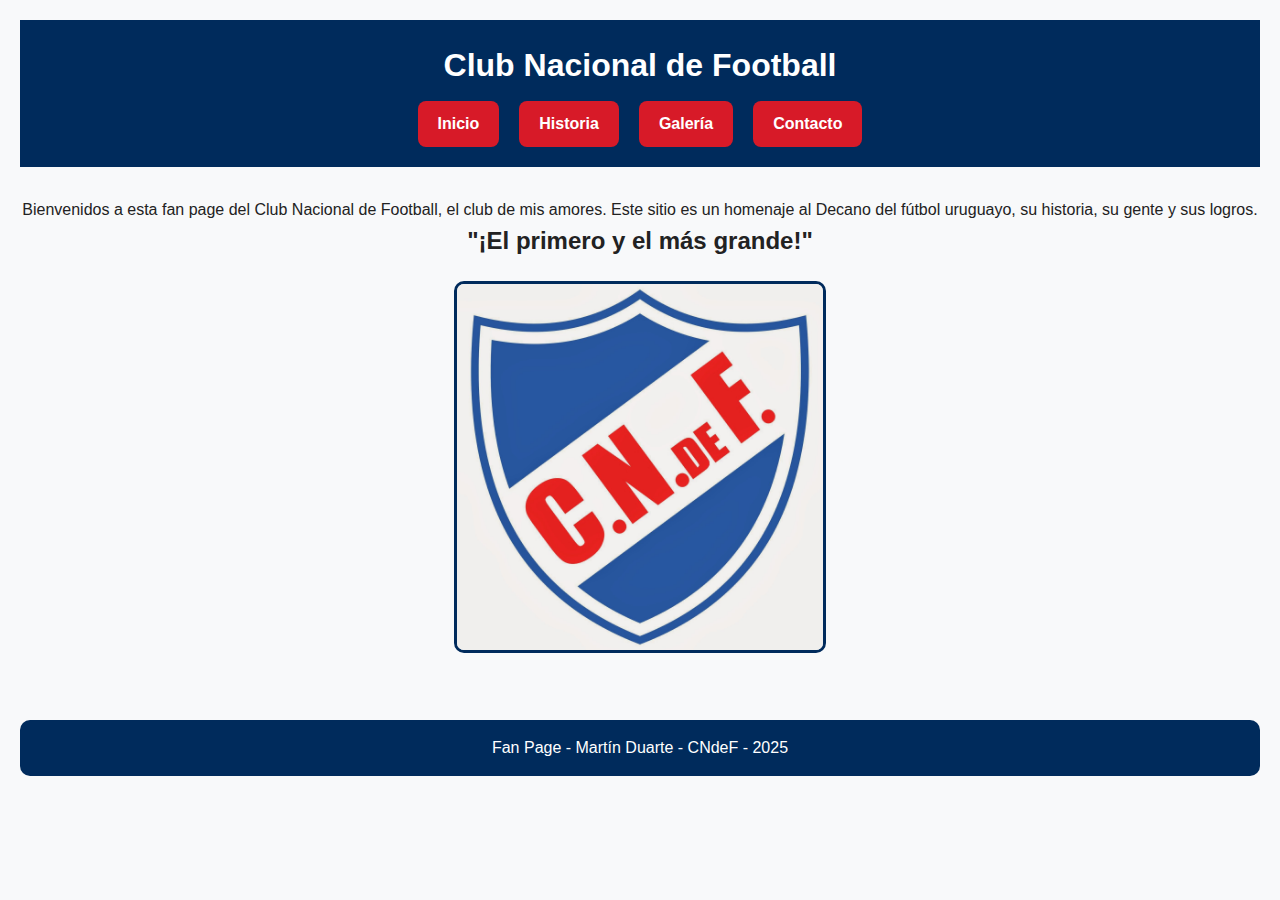
<file: index.html>
<!DOCTYPE html>
<html lang="es">
<head>
  <meta charset="UTF-8">
  <title>Fan Page Nacional</title>
  <link rel="stylesheet" href="CSS/style.css">
</head>
<body>

  <!-- INICIO -->
  <header>
    <h1>Club Nacional de Football</h1>
    <nav>
      <ul>
        <li><a href="index.html">Inicio</a></li>
        <li><a href="biografia.html">Historia</a></li>
        <li><a href="galeria.html">Galería</a></li>
        <li><a href="contacto.html">Contacto</a></li>
      </ul>
    </nav>
  </header>

  <main>
    <p>Bienvenidos a esta fan page del Club Nacional de Football, el club de mis amores. Este sitio es un homenaje al Decano del fútbol uruguayo, su historia, su gente y sus logros.</p>
    <h2>"¡El primero y el más grande!"</h2>
    <img class="portada" src="Imagenes/EscudoNacional.jpg" alt="Escudo del Club Nacional de Football" />
    <!-- <audio src="multimedia/himno.mp3" controls></audio> (opcional) -->
  </main>

  <!-- FOOTER -->
  <footer>
    <p> Fan Page - Martín Duarte - CNdeF - 2025</p>
  </footer>

</body>
</html>
</file>
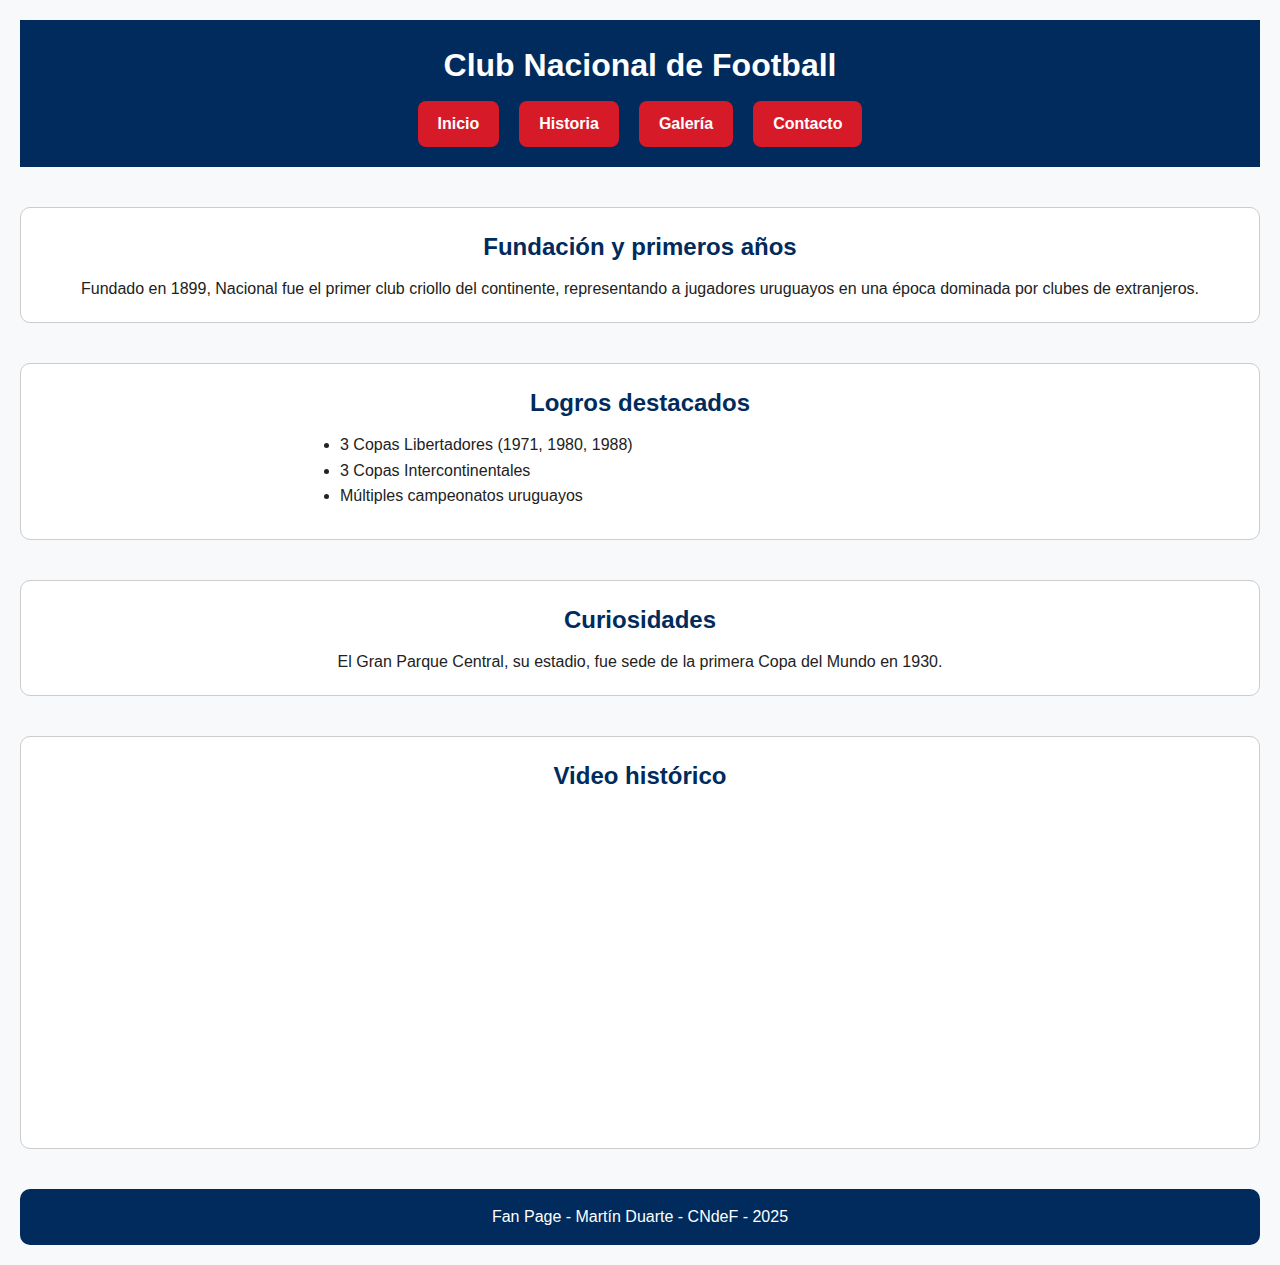
<file: biografia.html>
<!DOCTYPE html>
<html lang="es">
<head>
  <meta charset="UTF-8">
  <title>Historia de Nacional</title>
  <link rel="stylesheet" href="CSS/style.css">
</head>
<body>

  <!-- INICIO -->
  <header>
    <h1>Club Nacional de Football</h1>
    <nav>
      <ul>
        <li><a href="index.html">Inicio</a></li>
        <li><a href="biografia.html">Historia</a></li>
        <li><a href="galeria.html">Galería</a></li>
        <li><a href="contacto.html">Contacto</a></li>
      </ul>
    </nav>
  </header>

  <main>
    <section>
      <h2>Fundación y primeros años</h2>
      <p>Fundado en 1899, Nacional fue el primer club criollo del continente, representando a jugadores uruguayos en una época dominada por clubes de extranjeros.</p>
    </section>

    <section>
      <h2>Logros destacados</h2>
      <ul>
        <li>3 Copas Libertadores (1971, 1980, 1988)</li>
        <li>3 Copas Intercontinentales</li>
        <li>Múltiples campeonatos uruguayos</li>
      </ul>
    </section>

    <section>
      <h2>Curiosidades</h2>
      <p>El Gran Parque Central, su estadio, fue sede de la primera Copa del Mundo en 1930.</p>
    </section>

    <!-- Video opcional -->
    <section>
      <h2>Video histórico</h2>
      <iframe width="560" height="315" src="https://www.youtube.com/embed/2LnWKsN2UCI?si=VLFDkcckXsRUSge5" title="YouTube video player" frameborder="0" allow="accelerometer; autoplay; clipboard-write; encrypted-media; gyroscope; picture-in-picture; web-share" referrerpolicy="strict-origin-when-cross-origin" allowfullscreen></iframe>
    </section>
  </main>

  <!-- FOOTER -->
  <footer>
    <p> Fan Page - Martín Duarte - CNdeF - 2025</p>
  </footer>

</body>
</html>
</file>
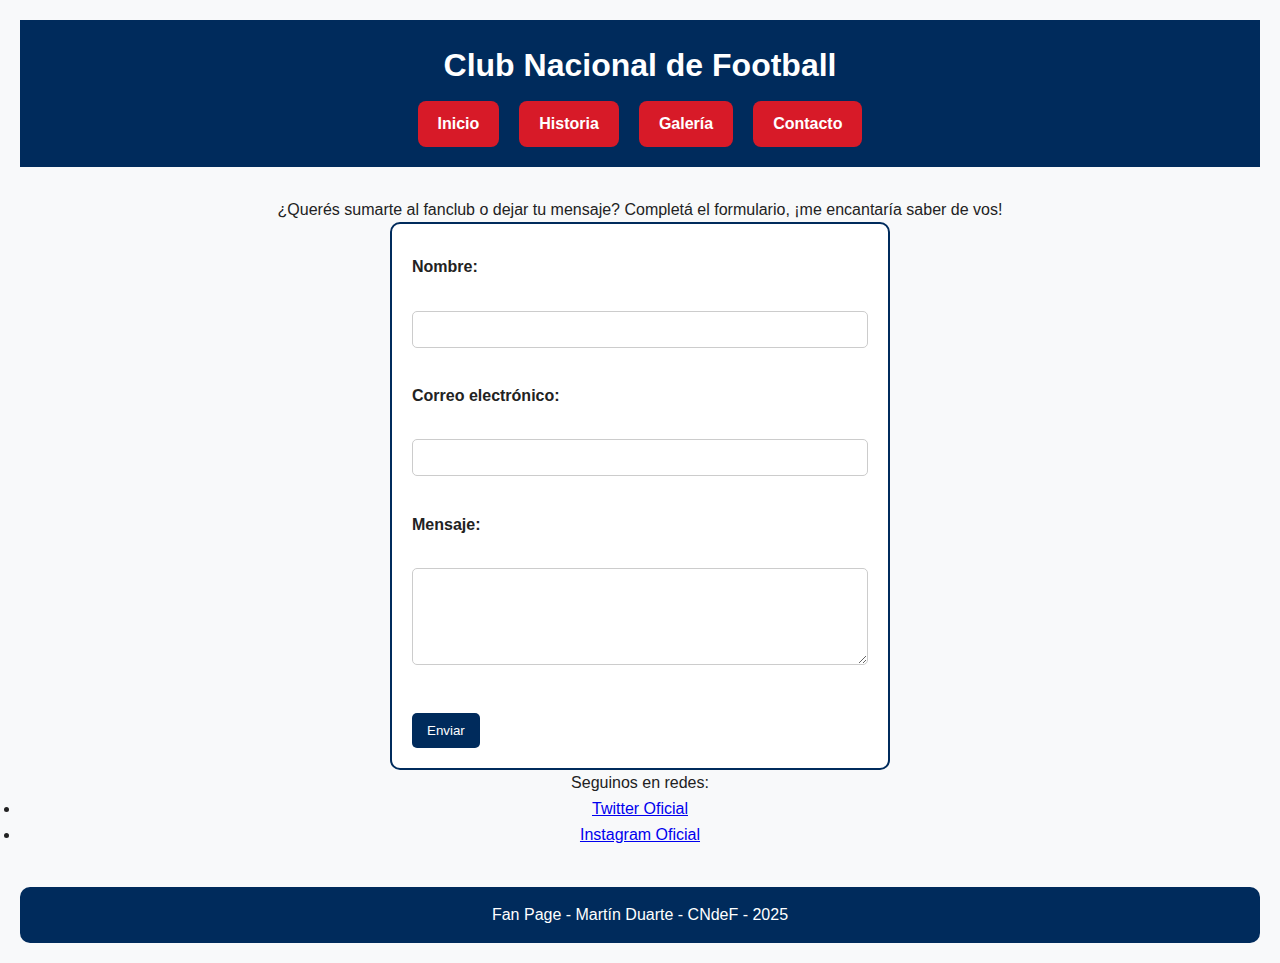
<file: contacto.html>
<!DOCTYPE html>
<html lang="es">
<head>
  <meta charset="UTF-8">
  <title>Contacto Fan Page Nacional</title>
  <link rel="stylesheet" href="CSS/style.css">
</head>
<body>

  <!-- INICIO -->
  <header>
    <h1>Club Nacional de Football</h1>
    <nav>
      <ul>
        <li><a href="index.html">Inicio</a></li>
        <li><a href="biografia.html">Historia</a></li>
        <li><a href="galeria.html">Galería</a></li>
        <li><a href="contacto.html">Contacto</a></li>
      </ul>
    </nav>
  </header>

  <main>
    <p>¿Querés sumarte al fanclub o dejar tu mensaje? Completá el formulario, ¡me encantaría saber de vos!</p>

    <form>
      <label for="nombre">Nombre:</label><br>
      <input type="text" id="nombre" name="nombre" required><br><br>

      <label for="correo">Correo electrónico:</label><br>
      <input type="email" id="correo" name="correo" required><br><br>

      <label for="mensaje">Mensaje:</label><br>
      <textarea id="mensaje" name="mensaje" rows="5" required></textarea><br><br>

      <button type="submit">Enviar</button>
    </form>

    <p>Seguinos en redes:</p>
    <ul>
      <li><a href="https://twitter.com/Nacional" target="_blank">Twitter Oficial</a></li>
      <li><a href="https://www.instagram.com/nacional/" target="_blank">Instagram Oficial</a></li>
    </ul>
  </main>

  <!-- FOOTER -->
  <footer>
    <p> Fan Page - Martín Duarte - CNdeF - 2025</p>
  </footer>

</body>
</html>
</file>
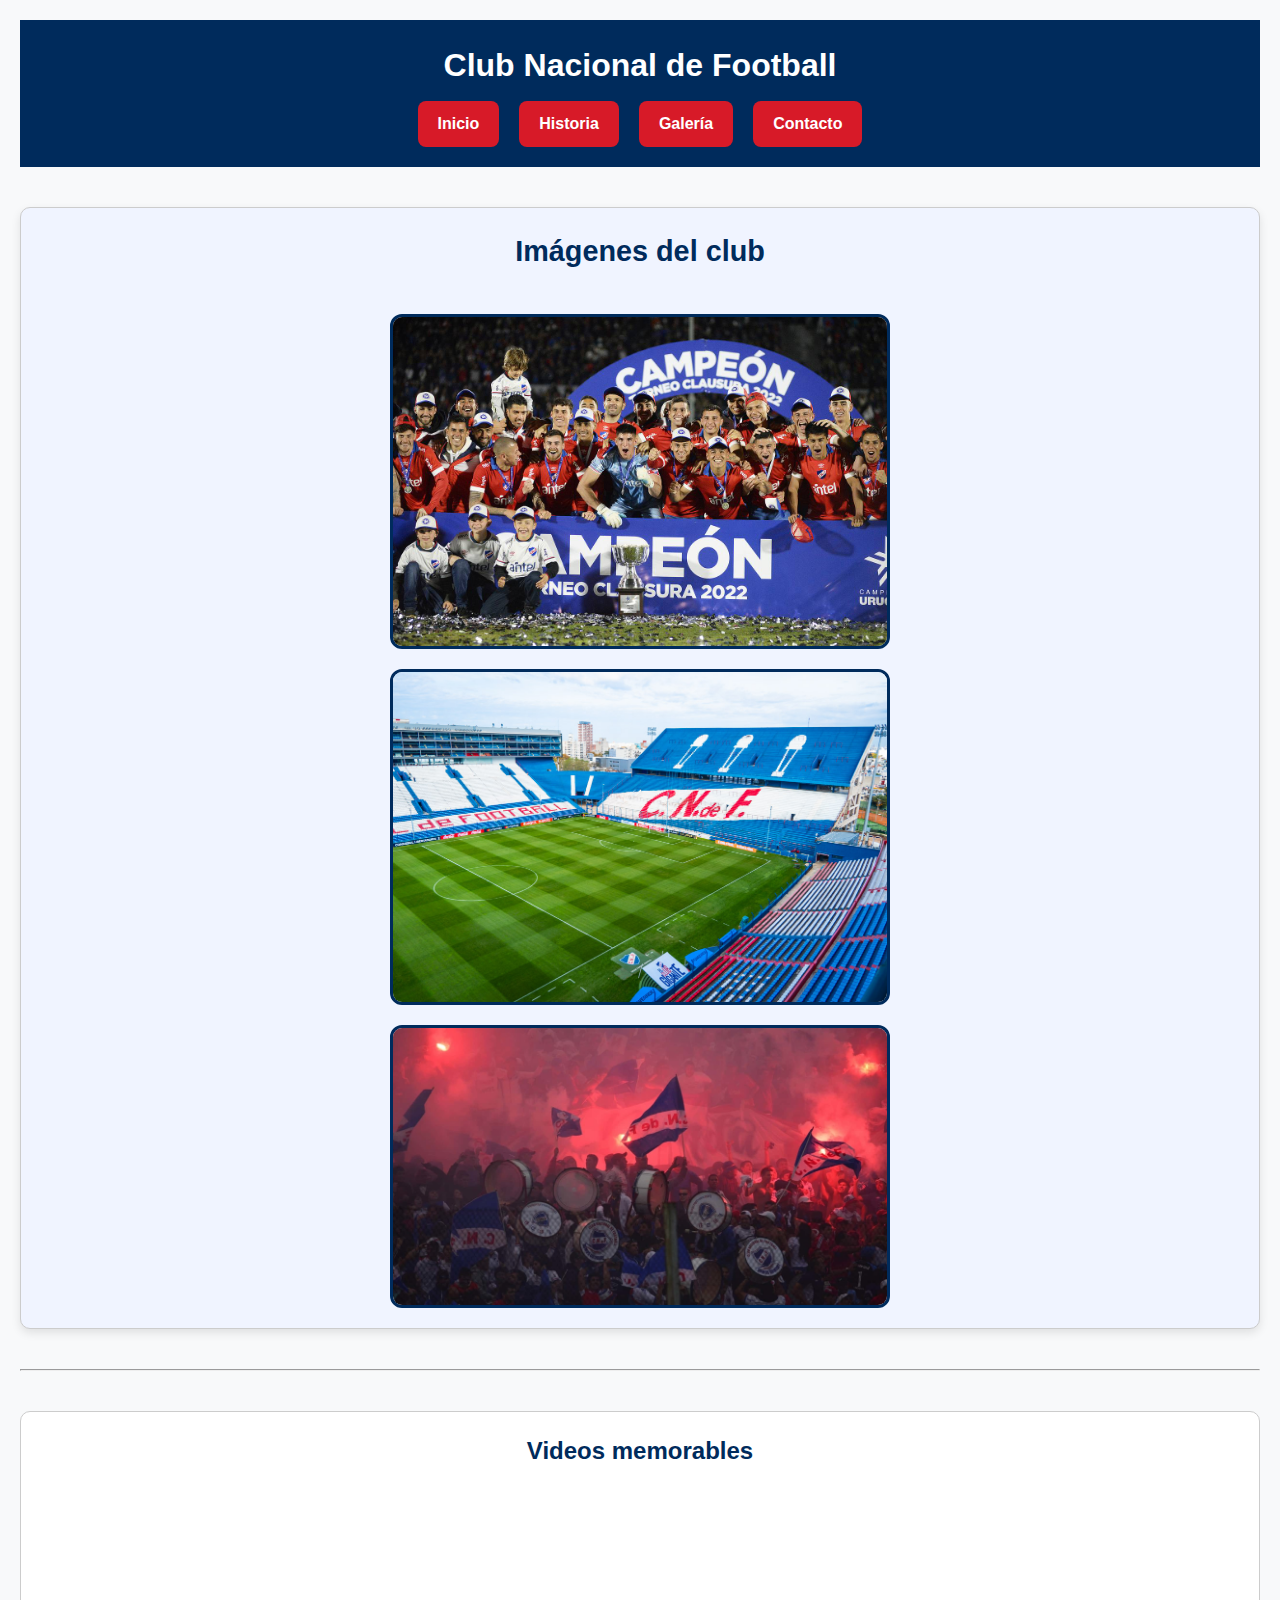
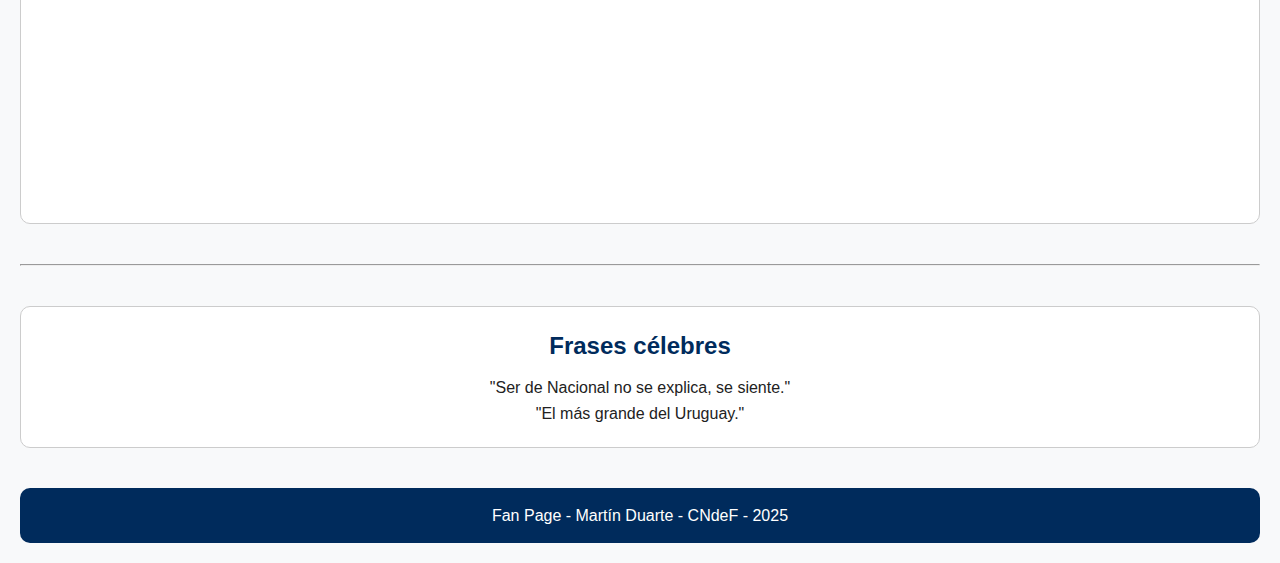
<file: galeria.html>
<!DOCTYPE html>
<html lang="es">
<head>
  <meta charset="UTF-8">
  <title>Galería Nacional</title>
  <link rel="stylesheet" href="CSS/style.css">
</head>
<body>

  <!-- INICIO -->
  <header>
    <h1>Club Nacional de Football</h1>
    <nav>
      <ul>
        <li><a href="index.html">Inicio</a></li>
        <li><a href="biografia.html">Historia</a></li>
        <li><a href="galeria.html">Galería</a></li>
        <li><a href="contacto.html">Contacto</a></li>
      </ul>
    </nav>
  </header>

  <main>
    <section class="galeria">
        <h2>Imágenes del club</h2>
        <img src="Imagenes/campeones.jpg" alt="Plantel campeón" />
        <img src="Imagenes/parque-central.jpeg" alt="Estadio Gran Parque Central" />
        <img src="Imagenes/hinchada.jpeg" alt="Hinchada tricolor alentando" />
      </section>
      
    <hr>

    <section>
      <h2>Videos memorables</h2>
      <iframe width="560" height="315" src="https://www.youtube.com/embed/f-YTpUmFaTQ?si=VIXZbgM6Kb2m8swe" title="YouTube video player" frameborder="0" allow="accelerometer; autoplay; clipboard-write; encrypted-media; gyroscope; picture-in-picture; web-share" referrerpolicy="strict-origin-when-cross-origin" allowfullscreen></iframe>
    </section>

    <hr>

    <section>
      <h2>Frases célebres</h2>
      <blockquote>"Ser de Nacional no se explica, se siente."</blockquote>
      <blockquote>"El más grande del Uruguay."</blockquote>
    </section>
  </main>

  <!-- FOOTER -->
  <footer>
    <p> Fan Page - Martín Duarte - CNdeF - 2025</p>
  </footer>

</body>
</html>
</file>
<file: CSS/style.css>
/* === RESETEO BÁSICO === */
* {
    margin: 0;
    padding: 0;
    box-sizing: border-box;
  }
  
  /* === GENERAL === */
  body {
    font-family: Arial, sans-serif;
    background-color: #f8f9fa;
    color: #222;
    line-height: 1.6;
    padding: 20px;
  }
  
  /* === ENCABEZADO === */
  header {
    background-color: #002b5c; /* azul de Nacional */
    padding: 20px 0;
    text-align: center;
  }
  
  header h1 {
    color: white;
    margin-bottom: 10px;
    font-family: 'Segoe UI', sans-serif;
  }
  
  /* === MENÚ DE NAVEGACIÓN === */
  /* Estilo del nav */
nav ul {
    list-style: none;
    padding: 0;
    margin: 0;
    display: flex;            /* pone los <li> en línea */
    justify-content: center;  /* centra los elementos */
    gap: 20px;                /* espacio entre botones */
  }
  
  /* Estilo de cada item del menú */
  nav li a {
    display: inline-block;
    padding: 10px 20px;
    background-color: #d71a28;  /* rojo de Nacional */
    color: white;
    text-decoration: none;
    font-weight: bold;
    border-radius: 8px;
    transition: background-color 0.3s;
  }
  
  /* Efecto al pasar el mouse */
  nav li a:hover {
    background-color: white;
    color: #002b5c;
  }
  
  
  /* === CONTENIDO PRINCIPAL === */
  main {
    margin-top: 30px;
    text-align: center;
  }
  
  /* Imagen destacada */
  .portada {
    max-width: 30%;
    height: auto;
    border: 3px solid #002b5c;
    border-radius: 10px;
    margin: 20px 0;
  }
  
  /* === SECCIONES DE CONTENIDO === */
  section {
    margin: 40px 0;
    padding: 20px;
    border: 1px solid #ccc;
    border-radius: 10px;
    background-color: white;
  }
  
  section h2 {
    color: #002b5c;
    margin-bottom: 10px;
  }
  
  section ul, section ol {
    text-align: left;
    margin: 10px auto;
    max-width: 600px;
  }
  
  /* === GALERÍA DE IMÁGENES === */
  .galeria {
    display: flex;
    flex-wrap: wrap;
    gap: 20px;
    justify-content: center;
    align-items: center;
    padding: 20px;
    background-color: #f0f4ff; /* Fondo claro para resaltar imágenes */
    border-radius: 10px;
    box-shadow: 0 4px 10px rgba(0, 0, 0, 0.1);
    text-align: center;
    flex-direction: column;
  }
  
  .galeria h2 {
    width: 100%;
    margin-bottom: 20px;
    font-size: 1.8em;
    color: #002b5c;
  }
  
  .galeria img {
    width: 500px;
    height: auto;
    border-radius: 12px;
    border: 3px solid #002b5c;
    transition: transform 0.3s ease, box-shadow 0.3s ease;
  }
  
  .galeria img:hover {
    transform: scale(1.05);
    box-shadow: 0 6px 15px rgba(0, 0, 0, 0.2);
  }
  
  
  /* === FORMULARIO === */
  form {
    max-width: 500px;
    margin: 0 auto;
    text-align: left;
    background-color: #ffffff;
    padding: 20px;
    border-radius: 10px;
    border: 2px solid #002b5c;
  }
  
  form label {
    display: block;
    margin-top: 10px;
    font-weight: bold;
  }
  
  form input,
  form textarea {
    width: 100%;
    padding: 10px;
    margin-top: 5px;
    border-radius: 5px;
    border: 1px solid #ccc;
  }
  
  form button {
    margin-top: 15px;
    padding: 10px 15px;
    background-color: #002b5c;
    color: white;
    border: none;
    border-radius: 5px;
    cursor: pointer;
  }
  
  form button:hover {
    background-color: #001c3d;
  }
  
  /* === PIE DE PÁGINA === */
  footer {
    margin-top: 40px;
    text-align: center;
    padding: 15px;
    background-color: #002b5c;
    color: white;
    border-radius: 10px;
  }
</file>
